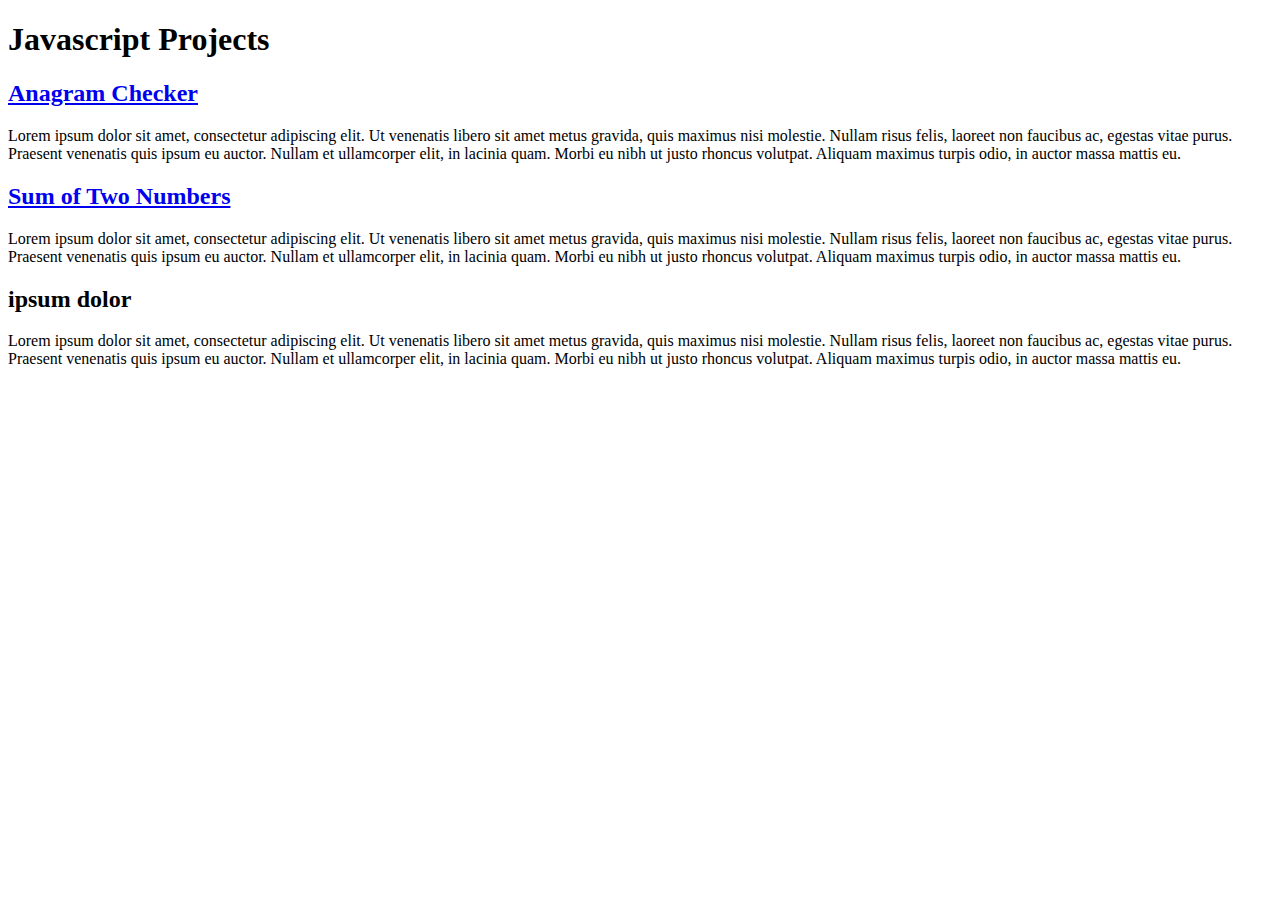
<file: index.html>
<!doctype html>
<html lang="en">
<head>
    <meta charset="UTF-8">
    <title>Javascript Projects</title>
    <link href="https://cdn.jsdelivr.net/npm/bootstrap@5.2.0-beta1/dist/css/bootstrap.min.css" rel="stylesheet" integrity="sha384-0evHe/X+R7YkIZDRvuzKMRqM+OrBnVFBL6DOitfPri4tjfHxaWutUpFmBp4vmVor" crossorigin="anonymous">
</head>
<body class="bg-secondary">
    <h1 class="text-center m-3 p-3">Javascript Projects</h1>
    <div class="container">
        <div class="row">
            <div class="col-6">
                <a class="link-dark" href="anagram/anagram.html">
                    <h2 class="text-center my-2 py-2">Anagram Checker</h2>
                </a>
                <p>Lorem ipsum dolor sit amet, consectetur adipiscing elit. Ut venenatis libero sit amet metus gravida, quis maximus nisi molestie. Nullam risus felis, laoreet non faucibus ac, egestas vitae purus. Praesent venenatis quis ipsum eu auctor. Nullam et ullamcorper elit, in lacinia quam. Morbi eu nibh ut justo rhoncus volutpat. Aliquam maximus turpis odio, in auctor massa mattis eu.</p>
            </div>
            <div class="col-6">
                <a class="link-dark" href="sumoftwo/sumoftwo.html">
                    <h2 class="text-center py-2 my-2">Sum of Two Numbers</h2>
                </a>
                <p>Lorem ipsum dolor sit amet, consectetur adipiscing elit. Ut venenatis libero sit amet metus gravida, quis maximus nisi molestie. Nullam risus felis, laoreet non faucibus ac, egestas vitae purus. Praesent venenatis quis ipsum eu auctor. Nullam et ullamcorper elit, in lacinia quam. Morbi eu nibh ut justo rhoncus volutpat. Aliquam maximus turpis odio, in auctor massa mattis eu.</p>
            </div>
        </div>
        <div class="row">
            <div class="col-6">
                <h2 class="text-center py-2 my-2">ipsum dolor</h2>
                <p>Lorem ipsum dolor sit amet, consectetur adipiscing elit. Ut venenatis libero sit amet metus gravida, quis maximus nisi molestie. Nullam risus felis, laoreet non faucibus ac, egestas vitae purus. Praesent venenatis quis ipsum eu auctor. Nullam et ullamcorper elit, in lacinia quam. Morbi eu nibh ut justo rhoncus volutpat. Aliquam maximus turpis odio, in auctor massa mattis eu.</p>
            </div>
            <div class="col-6">
            </div>
        </div>
    </div>
<script src="https://cdn.jsdelivr.net/npm/bootstrap@5.2.0-beta1/dist/js/bootstrap.bundle.min.js" integrity="sha384-pprn3073KE6tl6bjs2QrFaJGz5/SUsLqktiwsUTF55Jfv3qYSDhgCecCxMW52nD2" crossorigin="anonymous"></script>
</body>
</html>
</file>
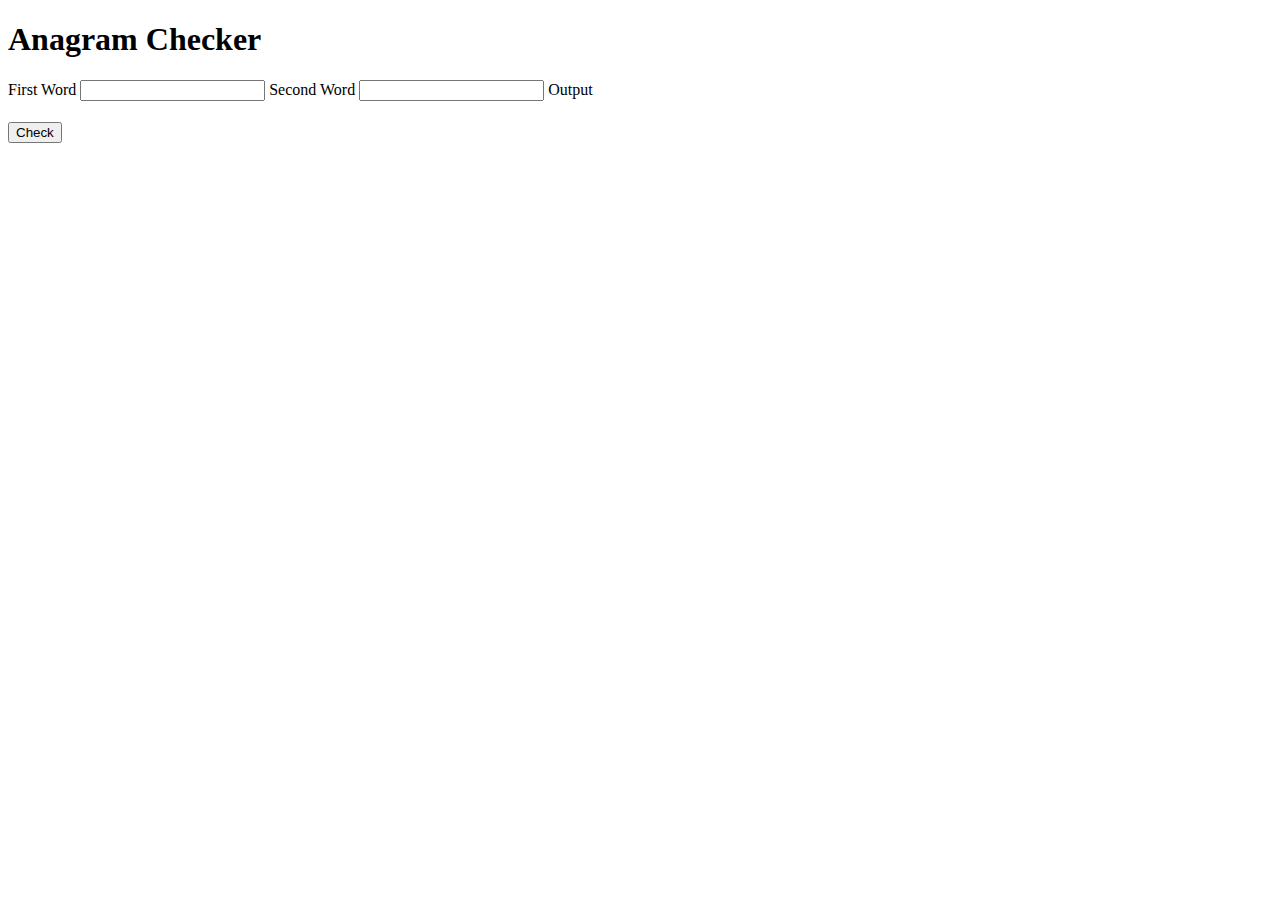
<file: anagram/anagram.html>
<!doctype html>
<html lang="en">
<head>
    <title>Anagram Checker</title>
    <link href="https://cdn.jsdelivr.net/npm/bootstrap@5.2.0/dist/css/bootstrap.min.css" rel="stylesheet" integrity="sha384-gH2yIJqKdNHPEq0n4Mqa/HGKIhSkIHeL5AyhkYV8i59U5AR6csBvApHHNl/vI1Bx" crossorigin="anonymous">
    <link rel="stylesheet" href="anagram.css">
</head>
<body class="bg-secondary">
    <h1 class="text-center">Anagram Checker</h1>
    <div class="container">
        <div class="mx-auto mt-5 small-box">
            <form>
                <label for="stringValue1" class="form-label">First Word</label>
                <input type="text" id="stringValue1" class="form-control">
                <label for="stringValue2" class="form-label mt-2">Second Word</label>
                <input type="text" id="stringValue2" class="form-control">
                <label for="output" class="form-label mt-2">Output</label>
                <h4 class="mb-2 pb-2" id="output"></h4>
                <button type="button" class="btn btn-dark" onclick="isAnagram()">Check</button>

            </form>
        </div>

    </div>


<script src="https://cdn.jsdelivr.net/npm/bootstrap@5.2.0/dist/js/bootstrap.bundle.min.js" integrity="sha384-A3rJD856KowSb7dwlZdYEkO39Gagi7vIsF0jrRAoQmDKKtQBHUuLZ9AsSv4jD4Xa" crossorigin="anonymous"></script>
<script src="anagram.js"></script>
</body>
</html>
</file>
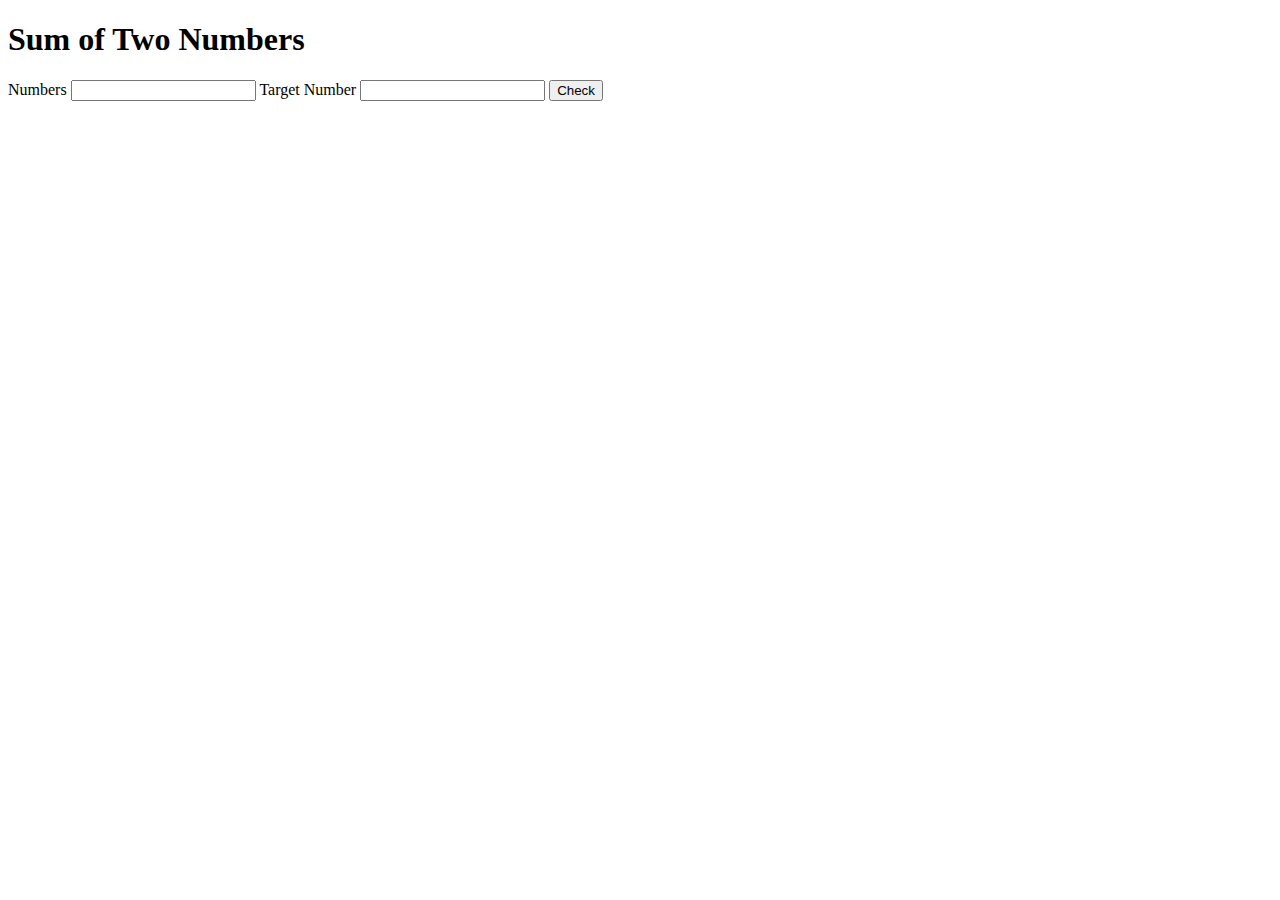
<file: sumoftwo/sumoftwo.html>
<!doctype html>
<html lang="en">
<head>
    <title>Sum of Two Numbers</title>
    <link href="https://cdn.jsdelivr.net/npm/bootstrap@5.2.0/dist/css/bootstrap.min.css" rel="stylesheet" integrity="sha384-gH2yIJqKdNHPEq0n4Mqa/HGKIhSkIHeL5AyhkYV8i59U5AR6csBvApHHNl/vI1Bx" crossorigin="anonymous">
    <link rel="stylesheet" href="sumoftwo.css">
</head>
<body class="bg-secondary">
<h1 class="text-center">Sum of Two Numbers</h1>
<div class="container">
    <div class="mx-auto mt-5 small-box">
        <form>
            <label for="numString" class="form-label">Numbers</label>
            <input type="text" id="numString" class="form-control">
            <label for="target" class="form-label mt-2">Target Number</label>
            <input type="text" id="target" class="form-control">
            <button type="button" class="btn btn-dark mt-2" onclick="twoSum()">Check</button>

        </form>
    </div>

</div>


<script src="https://cdn.jsdelivr.net/npm/bootstrap@5.2.0/dist/js/bootstrap.bundle.min.js" integrity="sha384-A3rJD856KowSb7dwlZdYEkO39Gagi7vIsF0jrRAoQmDKKtQBHUuLZ9AsSv4jD4Xa" crossorigin="anonymous"></script>
<script src="sumoftwo.js"></script>
</body>
</html>
</file>
<file: anagram/anagram.css>
.small-box{
    max-width: 600px;
}
</file>
<file: sumoftwo/sumoftwo.css>
.small-box{
    max-width: 600px;
}
</file>
